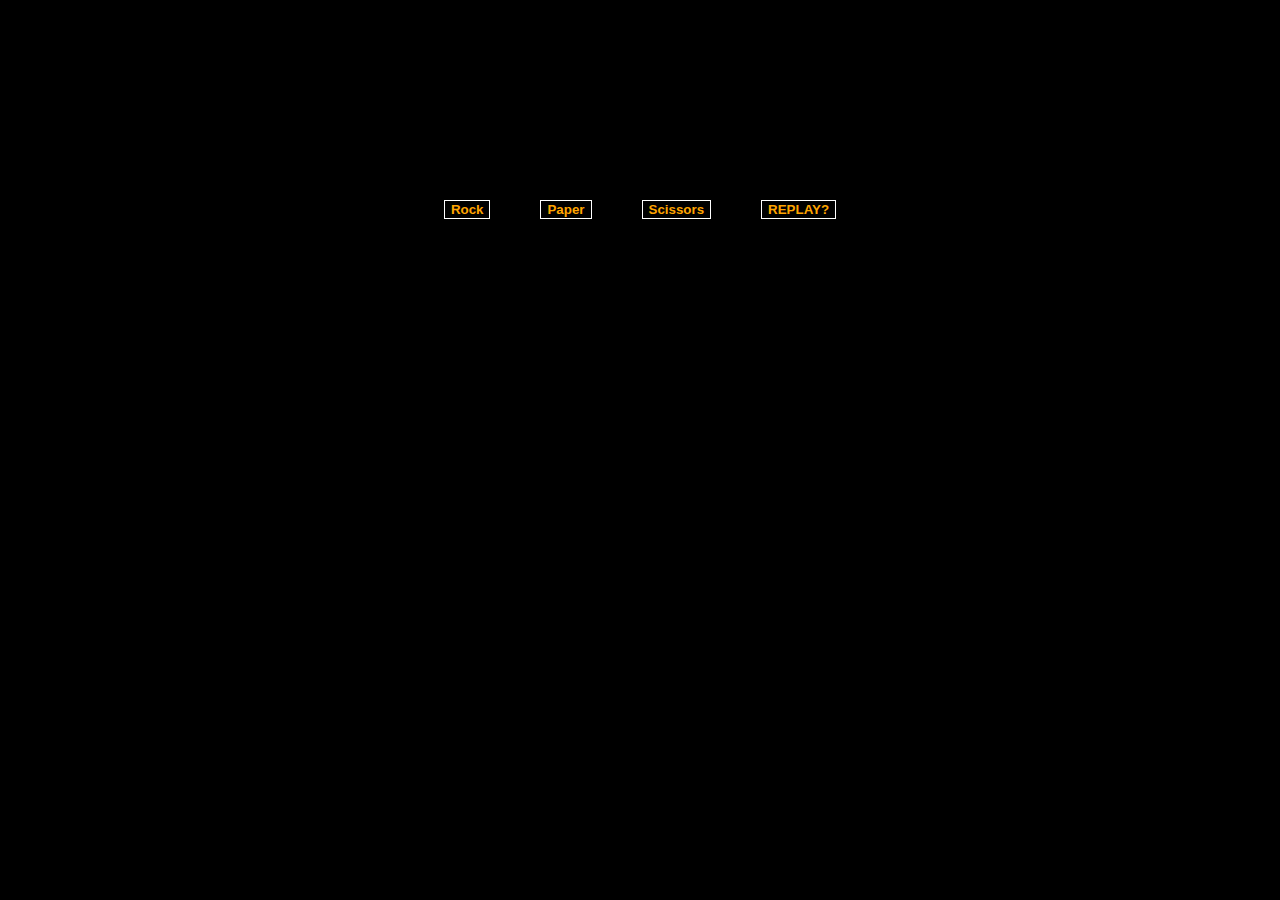
<file: index.html>
<!DOCTYPE html>
<html lang="en" dir="ltr">  
  <head> 
    <meta charset="utf-8">
    <title>Rock Paper Scissors</title>
    <link rel="stylesheet" href="rockpaperscissors.css">
  </head>
  <body>
    <div class = "container">

      <div class = "buttons">
        <button id = "rockbtn">Rock</button>
        <button id = "paperbtn">Paper</button>
        <button id = "scissorsbtn">Scissors</button>
        <button id = "replaybtn">REPLAY?</button>
      </div>
      
    </div>
    <script src="rockpaperscissors.js" charset="utf-8"></script>
  </body>
</html>
</file>
<file: rockpaperscissors.css>
body{
    display: flex;
    background-color: black;
    color: white;
    justify-content: center;
    margin: 0;
}

button{
    color: orange;
    font-weight: bold;
    background-color: black;
    border: solid 1px white; 
}   

.buttons{
    display: flex;
    gap:50px;
    padding-top: 200px;
}
</file>
